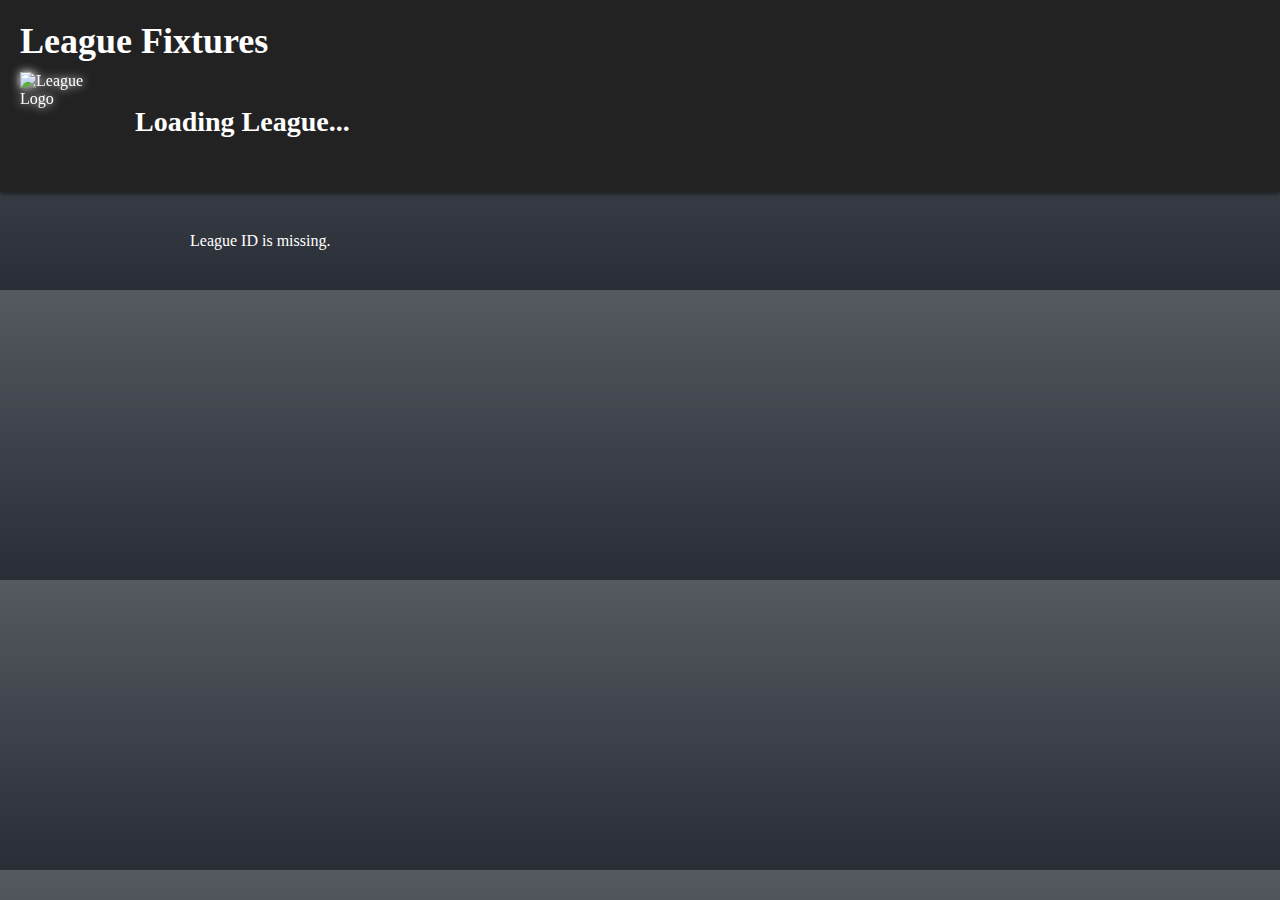
<file: project-folder/data/models/src/templates/leaguefixtures.html>
<!DOCTYPE html>
<html lang="en">
<head>
  <meta charset="UTF-8">
  <meta name="viewport" content="width=device-width, initial-scale=1.0">
  <title>League Fixtures</title>
  <style>
    /* Body and General Styling */
    body {
      font-family: 'Times New Roman', Times, serif, sans-serif;
      margin: 0;
      padding: 0;
      background: linear-gradient(to bottom, #555960, #282D36);
      color: #fff;
    }

    /* Header Section */
    .header {
      display: flex;
      flex-direction: column; /* Stack items vertically */
      align-items: flex-start; /* Align everything to the left */
      padding: 20px;
      background-color: #222;
      color: white;
      box-shadow: 0 2px 4px rgba(0, 0, 0, 0.5);
    }
    .header h1 {
      margin: 0;
      font-size: 36px; /* Larger for better visibility */
    }
    .league-info {
      display: flex;
      align-items: center;
      gap: 15px; /* Space between logo and league name */
      margin-top: 10px; /* Space below the main heading */
    }
    .league-logo {
      width: 100px; /* Bigger logo */
      height: 100px;
      object-fit: contain;
      filter: drop-shadow(0 0 5px white); /* White background effect around the logo */
    }
    .league-name {
      font-size: 28px; /* Larger font for league name */
      font-weight: bold;
    }

    /* Fixtures Container */
    .fixtures-container {
      padding: 20px;
      max-width: 900px;
      margin: 20px auto;
    }
    .fixture-date {
      margin-bottom: 30px;
    }
    .fixture-date h3 {
      margin: 0;
      padding: 10px;
      background-color: #333740;
      color: #fff;
      border-radius: 5px;
      text-align: center;
    }

    /* Fixture Box Styling */
    .fixture {
      margin: 10px 0;
      padding: 15px;
      background-color: #3A3F47;
      border-radius: 8px;
      box-shadow: 0 4px 8px rgba(0, 0, 0, 0.3);
      display: flex;
      align-items: center;
      justify-content: space-between;
      color: #fff;
    }
    .fixture div {
      display: flex;
      align-items: center;
      justify-content: center;
      flex: 1;
    }
    .team-name {
      font-size: 18px;
      font-weight: bold;
      margin: 0 10px;
    }
    .team-logo {
      width: 50px;
      height: 50px;
      object-fit: contain;
    }
    .match-result {
      font-size: 20px;
      font-weight: bold;
      text-align: center;
    }
  </style>
</head>
<body>
  <!-- Header Section -->
  <div class="header">
    <h1>League Fixtures</h1>
    <div class="league-info">
      <img id="league-logo" class="league-logo" alt="League Logo">
      <span id="league-name" class="league-name">Loading League...</span>
    </div>
  </div>

  <!-- Fixtures Container -->
  <div class="fixtures-container" id="fixtures-container">
    <!-- Fixtures will load here dynamically -->
  </div>

  <!-- Script Section -->
  <script>
    document.addEventListener("DOMContentLoaded", () => {
      const API_KEY = "9d75d9a7d5mshdce0c5c31b4e8abp113de0jsna22a3bb6d284";
      const API_HOST = "api-football-v1.p.rapidapi.com";

      function getQueryParams() {
        const params = {};
        const queryString = window.location.search.substring(1);
        const regex = /([^&=]+)=([^&]*)/g;
        let m;

        while ((m = regex.exec(queryString))) {
          params[decodeURIComponent(m[1])] = decodeURIComponent(m[2]);
        }
        return params;
      }

      const params = getQueryParams();
      const leagueId = params.leagueId;

      function loadFixtures(leagueId) {
        const season = 2024;

        fetch(
          `https://api-football-v1.p.rapidapi.com/v3/fixtures?league=${leagueId}&season=${season}`,
          {
            method: "GET",
            headers: {
              "x-rapidapi-key": API_KEY,
              "x-rapidapi-host": API_HOST,
            },
          }
        )
          .then((response) => response.json())
          .then((data) => {
            const fixturesContainer = document.getElementById("fixtures-container");
            const leagueNameElement = document.getElementById("league-name");
            const leagueLogoElement = document.getElementById("league-logo");

            if (data.response && data.response.length > 0) {
              const leagueName = data.response[0].league.name;
              const leagueLogo = data.response[0].league.logo;

              leagueNameElement.textContent = leagueName;
              leagueLogoElement.src = leagueLogo;
              leagueLogoElement.alt = `${leagueName} logo`;

              const fixturesByDate = {};

              data.response.forEach((fixture) => {
                const fixtureDate = new Date(fixture.fixture.date).toLocaleDateString();
                const homeTeam = fixture.teams.home.name;
                const awayTeam = fixture.teams.away.name;
                const homeTeamLogo = fixture.teams.home.logo;
                const awayTeamLogo = fixture.teams.away.logo;
                const homeScore = fixture.goals.home;
                const awayScore = fixture.goals.away;
                const status = fixture.fixture.status.short;
                const time = new Date(fixture.fixture.date).toLocaleTimeString([], { hour: "2-digit", minute: "2-digit" });

                const matchResult =
                  status === "FT"
                    ? `${homeScore} - ${awayScore}`
                    : `(${time})`;

                    const matchDisplay = `
                    <div class="fixture">
                      <div>
                        <a href="teamfixtures.html?teamId=${fixture.teams.home.id}&leagueId=${leagueId}" class="team-link" style="color: inherit; text-decoration: none;">
                          <img src="${homeTeamLogo}" alt="${homeTeam} logo" class="team-logo">
                          <span class="team-name">${homeTeam}</span>
                        </a>
                      </div>
                      <div class="match-result">
                        <a href="fixture.html?fixtureId=${fixture.fixture.id}" class="fixture-link" style="color: inherit; text-decoration: none;">
                          ${matchResult}
                        </a>
                      </div>
                      <div>
                        <a href="teamfixtures.html?teamId=${fixture.teams.away.id}&leagueId=${leagueId}" class="team-link" style="color: inherit; text-decoration: none;">
                          <span class="team-name">${awayTeam}</span>
                          <img src="${awayTeamLogo}" alt="${awayTeam} logo" class="team-logo">
                        </a>
                      </div>
                    </div>`;


                if (!fixturesByDate[fixtureDate]) {
                  fixturesByDate[fixtureDate] = [];
                }
                fixturesByDate[fixtureDate].push(matchDisplay);
              });

              Object.keys(fixturesByDate).forEach((date) => {
                const dateSection = document.createElement("div");
                dateSection.className = "fixture-date";

                const dateTitle = document.createElement("h3");
                dateTitle.textContent = date;
                dateSection.appendChild(dateTitle);

                fixturesByDate[date].forEach((fixtureHTML) => {
                  const fixtureElement = document.createElement("div");
                  fixtureElement.innerHTML = fixtureHTML;
                  dateSection.appendChild(fixtureElement);
                });

                fixturesContainer.appendChild(dateSection);
              });
            } else {
              fixturesContainer.textContent = "No fixtures found.";
            }
          })
          .catch((err) => {
            console.error("Error fetching fixtures:", err);
            document.getElementById("fixtures-container").textContent = "An error occurred while fetching fixtures.";
          });
      }

      if (leagueId) {
        loadFixtures(leagueId);
      } else {
        document.getElementById("fixtures-container").textContent = "League ID is missing.";
      }
    });
  </script>
</body>
</html>
</file>
